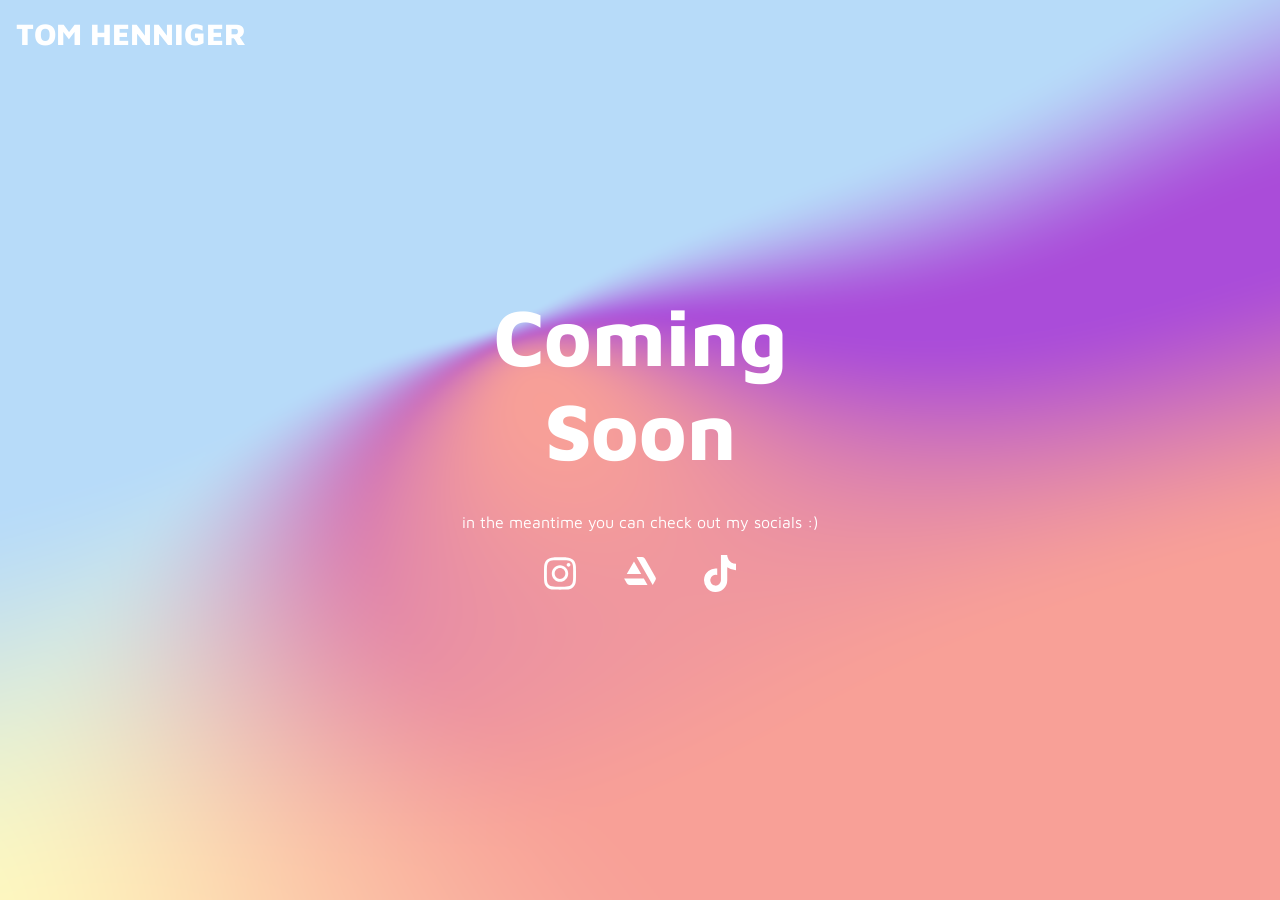
<file: index.html>
<!DOCTYPE html>
<html lang="en">
<head>
    <meta charset="UTF-8">
    <meta http-equiv="X-UA-Compatible" content="IE=edge">
    <meta name="viewport" content="width=device-width, initial-scale=1.0">
    <meta name="title" content="Tom Henniger | 3D Designer">
    <meta name="description" content="3D Visualization and Design">
    <meta property="og:type" content="website">
    <meta property="og:url" content="https://www.tomhenniger.de/">
    <meta property="og:title" content="Tom Henniger | 3D Designer">
    <meta property="og:description" content="3D Visualization and Design">
    <meta property="og:image" content="https://raw.githubusercontent.com/LardTom/tomhenniger/main/img/banner.png">
    <meta property="twitter:card" content="summary_large_image">
    <meta property="twitter:url" content="https://www.tomhenniger.de/">
    <meta property="twitter:title" content="Tom Henniger | 3D Designer">
    <meta property="twitter:description" content="3D Visualization and Design">
    <meta property="twitter:image" content="https://raw.githubusercontent.com/LardTom/tomhenniger/main/img/banner.png">
    <meta name="msapplication-TileColor" content="#ff3f01">
    <meta name="theme-color" content="#ff3f01">
    <title>Tom Henniger</title>
    <link rel="stylesheet" href="css/styles.min.css">
    <link rel="preconnect" href="https://fonts.googleapis.com"> 
<link rel="preconnect" href="https://fonts.gstatic.com" crossorigin> 
<link href="https://fonts.googleapis.com/css2?family=Maven+Pro:wght@400;800&display=swap" rel="stylesheet">
</head>
<body>
    <div class="container">
        <span class="name">TOM HENNIGER</span>
        <span class="heading">Coming</span>
    <span class="heading">Soon</span>
    <br>
    <br>
    <span class="subheading">in the meantime you can check out my socials :)</span>
    <div class="social_wrapper">
        <a href="https://www.instagram.com/tom_henniger/"><img src="img/instagram-brands.svg" alt="instagram">
        </a>

        <a href="https://www.artstation.com/tmlrd"><img src="img/artstation-brands.svg" alt="artstation"></a>
        <a href="https://www.tiktok.com/@tmhnngr"><img src="img/tiktok-brands.svg" alt="Tiktok"></a>
    </div>
    </div>
</body>
</html>
</file>
<file: css/styles.min.css>
*{margin:0;padding:0;box-sizing:border-box}body{max-width:100%;max-height:100vh;min-width:100%;min-height:100vh;overflow:hidden;color:white}.container{background:url("../img/mesh-gradient.png");background-size:100% 100%;display:flex;justify-content:center;align-items:center;flex-direction:column;width:100%;height:100vh}.heading{font-family:'Maven Pro', sans-serif;font-size:500%;font-weight:800}.subheading{font-family:'Maven Pro', sans-serif;font-size:100%;font-weight:400}.social_wrapper{display:flex}a{width:3rem;height:3rem;margin:1rem;padding:.5rem}img{filter:invert(100)}.name{font-family:'Maven Pro', sans-serif;font-weight:800;font-size:190%;position:fixed;top:1rem;left:1rem}
</file>
